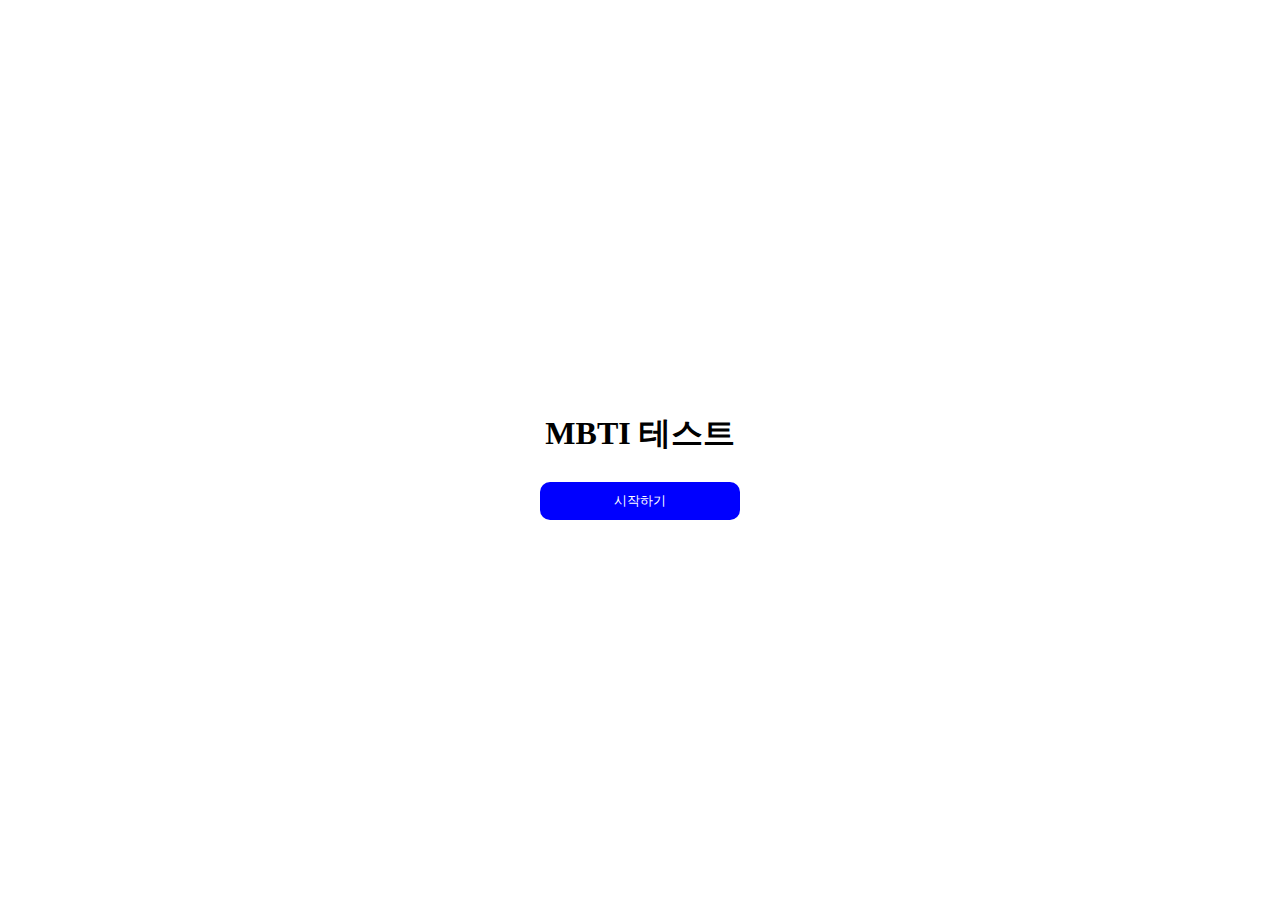
<file: index.html>
<!DOCTYPE html>
<html lang="en">
<head>
    <meta charset="UTF-8">
    <meta http-equiv="X-UA-Compatible" content="IE=edge">
    <meta name="viewport" content="width=device-width, initial-scale=1.0">
    <title>Document</title>
    <link rel="stylesheet" href="./base.css">
</head>
<body>
    <div class='container'>
        <h1>MBTI 테스트</h1>
        <a href="./test.html"><button class='button'>시작하기</button></a>
    </div>
</body>
</html>
</file>
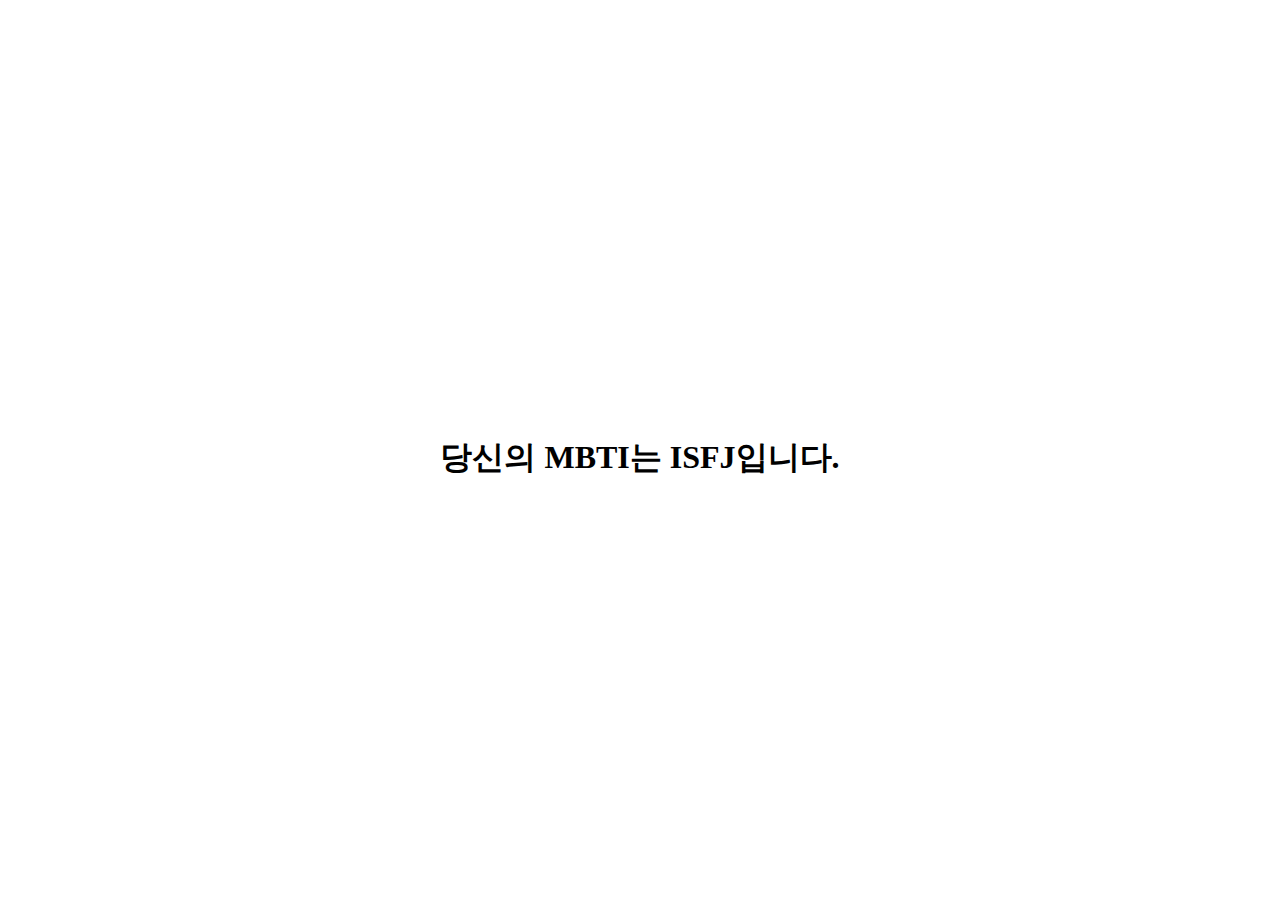
<file: result.html>
<!DOCTYPE html>
<html lang="en">
<head>
    <meta charset="UTF-8">
    <meta http-equiv="X-UA-Compatible" content="IE=edge">
    <meta name="viewport" content="width=device-width, initial-scale=1.0">
    <title>Document</title>
    <link rel="stylesheet" href="./base.css">
</head>
<body>
    <script>
        const q = (()=>{
            var a = window.location.search.substr(1).split('&');
            if (a == "") return {};
            var b = {};
            for (var i = 0; i < a.length; ++i) {
                var p = a[i].split('=', 2);
                if (p.length == 1)
                    b[p[0]] = "";
                else
                    b[p[0]] = decodeURIComponent(p[1].replace(/\+/g, " "));
            }
            return b;
        })()
        let mbti = ''
        mbti += Number(q.E) > Number(q.I)? 'E' :'I'
        mbti += Number(q.N) > Number(q.S)? 'N' :'S'
        mbti += Number(q.T) > Number(q.F)? 'T' :'F'
        mbti += Number(q.P) > Number(q.J)? 'P' :'J'
        document.write(`<h1>당신의 MBTI는 ${mbti}입니다.</h1>`)
    </script>
</body>
</html>
</file>
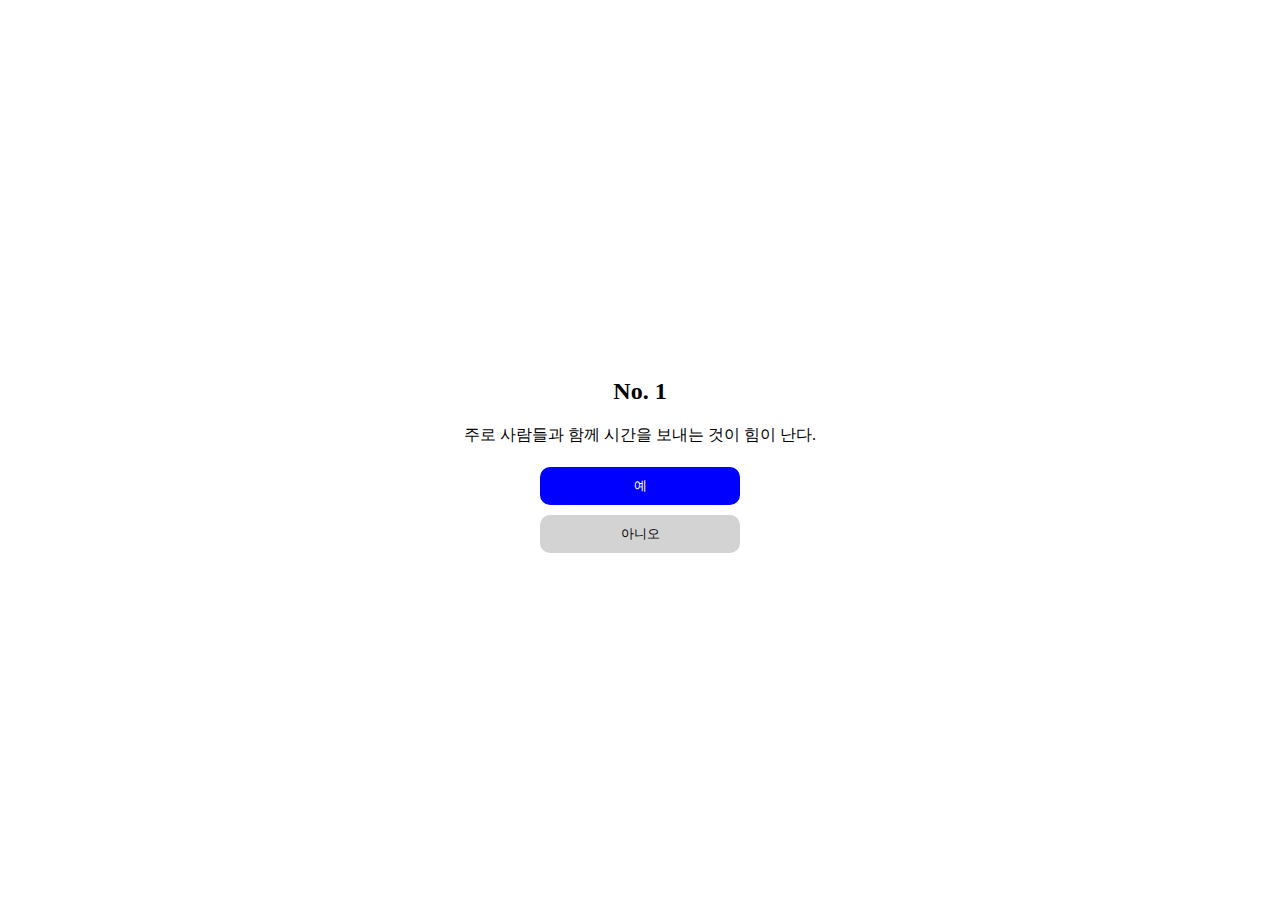
<file: test.html>
<!DOCTYPE html>
<html lang="en">
<head>
    <meta charset="UTF-8">
    <meta http-equiv="X-UA-Compatible" content="IE=edge">
    <meta name="viewport" content="width=device-width, initial-scale=1.0">
    <title>Document</title>
    <link rel="stylesheet" href="./base.css">
</head>
<body>
    <div class='container'>
        <h2 id="q-no"></h2>
        <p id='question'></p>
        <button id="btn-yes" class="button">예</button><br>
        <button id="btn-no" class="button btn-gray">아니오</button>
    </div>
    <script src="./main.js"></script>
</body>
</html>
</file>
<file: base.css>
html {
    height: 100%;
}

body {
    height: 100%;
    display: flex;
    justify-content: center;
    align-items: center;
}

.container {
    text-align: center;
}

.button {
    margin: 5px;
    background-color: blue;
    box-sizing: border-box;
    width: 200px;
    padding: 10px;
    border: none;
    color: white;
    border-radius: 10px;
}

.btn-gray {
    background-color: lightgray;
    color: black;
}
</file>
